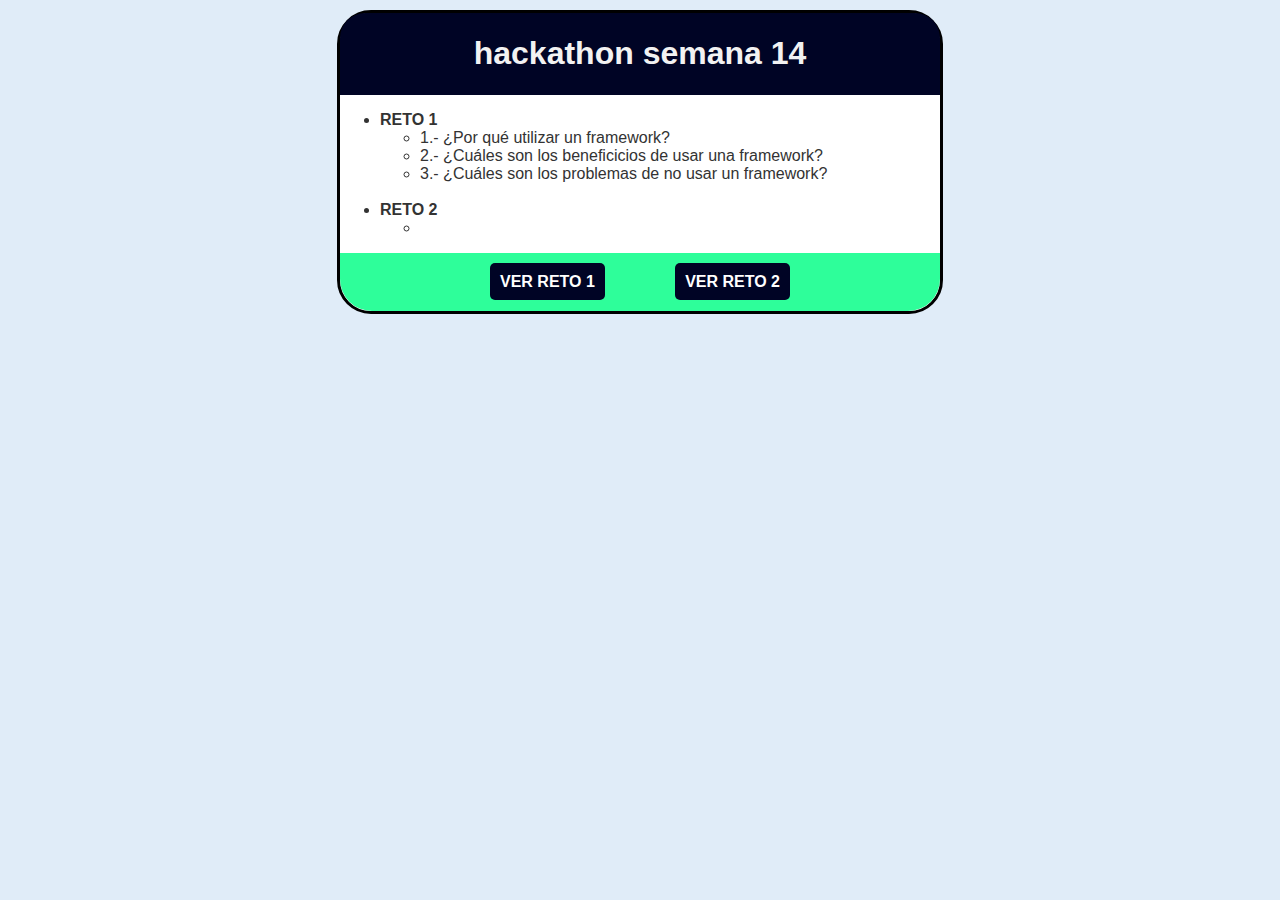
<file: index.html>
<!DOCTYPE html>
<html lang="en">
<head>
    <meta charset="UTF-8">
    <meta name="viewport" content="width=device-width, initial-scale=1.0">
    <link rel="stylesheet" href="./css/main.css">
    <title>hackathon semana 14</title>
</head>
<body>
    <div class="container">
        <div class="container__title">
            <h1>
                hackathon semana 14
            </h1>
        </div>  
            
        <div class="container__reto">
            <ul>
                <li class="reto__title"> RETO 1</li>
                    <ul>
                        <li>
                            1.- ¿Por qué utilizar un framework?
                        </li>  
                        <li>
                            2.- ¿Cuáles son los beneficicios de usar una framework?
                        </li> 
                        <li>
                            3.- ¿Cuáles son los problemas de no usar un framework?
                        </li>   
                    </ul>   
                    <br>  
               <li class="reto__title"> RETO 2</li>
                    <ul>
                        <li>
                            
                        </li>                       
                    </ul>                                         
            </ul>     
            
            
        </div>
       
        <div class="container__menu">
                  <div class="container__opciones">
                       <div>
                           <a href="./reto-1.html" class="container__button__reto">VER RETO 1</a>
                       </div>
                    <div>
                        <a href="./reto-2.html" class="container__button__reto">VER RETO  2</a>
                    </div>
                  </div>
        </div>
</body>
</html>
</file>
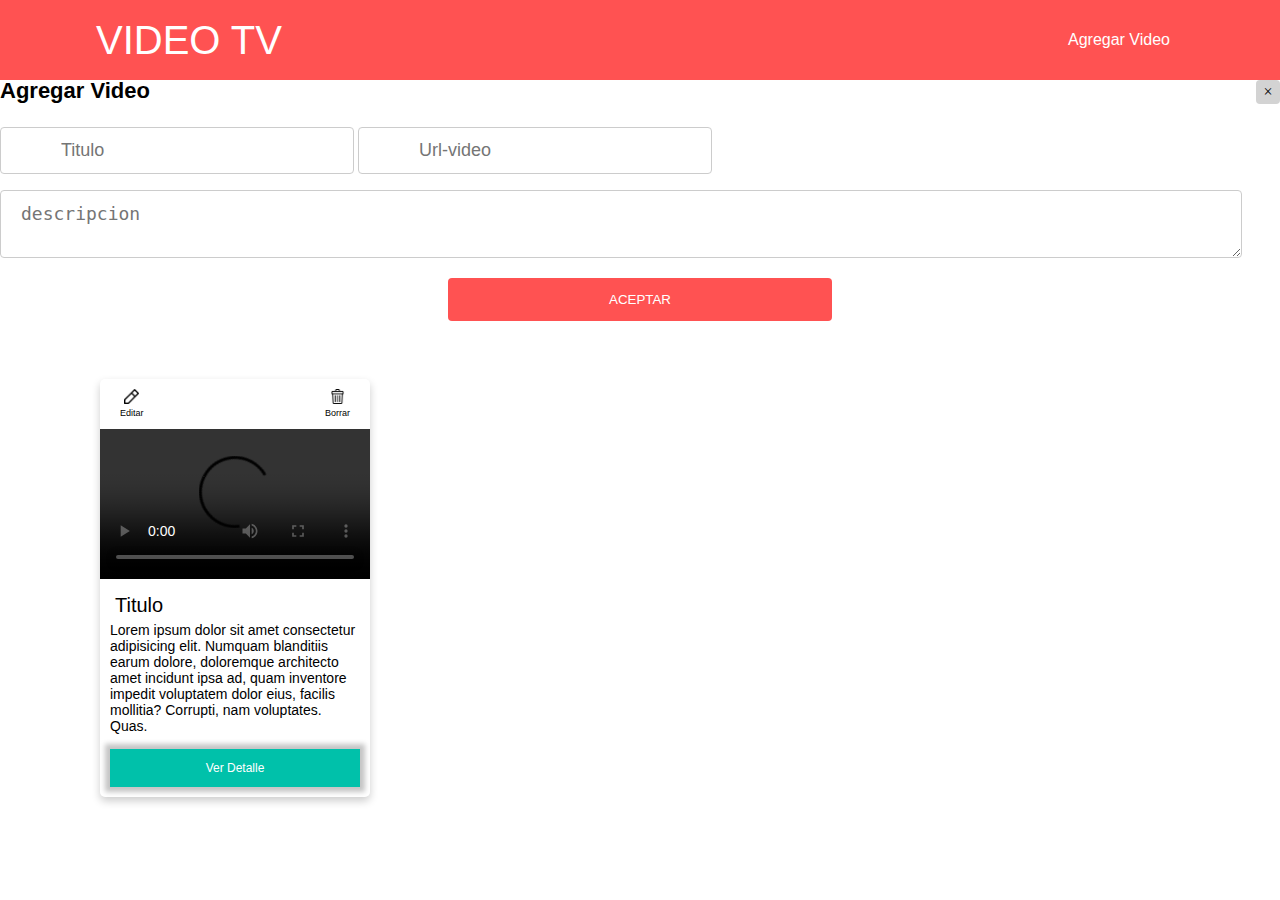
<file: reto-2.html>
<!DOCTYPE html>
<html lang="en">
<head>
    <meta charset="UTF-8">
    <meta name="viewport" content="width=device-width, initial-scale=1.0">
    <link rel="stylesheet" href="./css/reto-2.css">
    <title>VIDEO TV</title>
</head>
<body>
   <header class="header">
       <div class="header__contenedor">
         <div class="header__logo">
           <p>VIDEO TV </p>
         </div>
         <nav class="header__menu">
           <ul>
             <li>
               <a href="#" class="buton__modal">Agregar Video</a>
             </li>
           </ul>
         </nav>
       </div>
     </header>
   
   <div class="modal">
       <div class="modal-content">
           <span class="close-button">×</span>
          <form id="video-form" >
              <div>
               <H2 class="modal__title">Agregar Video</H2>
              </div>
              <br>
         <div>
               <input type="text" placeholder="Titulo" id="title">
               <input type="text" placeholder="Url-video" id="coverVideo">
           </div>
           <div>
              <textarea class="areatext" id="descripcion" placeholder="descripcion"></textarea>
           </div>
           <div  class="form-action-buttons">
               <input type="submit" value="ACEPTAR">
                
           </div>
          </form>
       </div> 
   </div> 
    <!--cards-->
    <div class="container__cards">
        <div class="grid-container" id="grid-container">
          <div class="card">
            <div class="dog__crud">
              <div class="dog__crud__edit">
                <img src="./iconos/editar.png" alt="">
                <p>Editar</p>
              </div>
              <div class="dog__crud_delete">
                <img src="./iconos/eliminar.png" alt="">
                <p>Borrar</p>
              </div>
            </div>
            <div class="bg-img">
                <video controls>     
                    <source src="http://techslides.com/demos/sample-videos/small.mp4" type=video/mp4>        
                </video>
            </div>
            <div class="content">
              <h4>Titulo</h4>              
              <p> Lorem ipsum dolor sit amet consectetur adipisicing elit. Numquam blanditiis earum dolore, doloremque architecto amet incidunt ipsa ad, quam inventore impedit voluptatem dolor eius, facilis mollitia? Corrupti, nam voluptates. Quas.</p>
              <button>Ver Detalle</button>
            </div>         
          </div>         
          
          </div>
        </div>     

          
   <script src="./js/reto-2.js"></script>    
</body>
</html>
</file>
<file: css/main.css>
body {
    color: #333;
    font-family: Lato, sans-serif;
    background-color: #e0ecf8;
  }
  .container {
    display: block;
    width: 600px;
    margin: 10px auto 0;
    border-radius: 34px 34px 34px 34px;
    -moz-border-radius: 34px 34px 34px 34px;
    -webkit-border-radius: 34px 34px 34px 34px;
    border: 3px solid #000000;
    background-color: #fff;
  }
  
  .container__title {
    padding: 1px;
    background-color: rgb(0, 4, 37);
    color: #f2f2f2;
    text-align: center;
    border-radius: 34px 34px 0px 0px;
    -moz-border-radius: 34px 34px 0px 0px;
    -webkit-border-radius: 25px 25px 0px 0px;
  }
  
  hr {
    height: 3px;
    background-color: #000000;
  }
  
  .reto__title {
    font-weight: bold;
  }
  
  .container__menu {
    height: 400px;
    border-radius: 0px 0px 34px 34px;
    -moz-border-radius: 0px 0px 34px 34px;
    -webkit-border-radius: 0px 0px 32px 32px;
    background-color: #2efe9a;
  }
  
  .menu__navbar {
    overflow: hidden;
    background-color: rgb(0, 4, 37);
  }
  
  .menu__navbar a {
    float: left;
    font-size: 16px;
    color: white;
    font-weight: bold;
    text-align: center;
    padding: 14px 16px;
    text-decoration: none;
  }
  
  .menu__dropdown {
    float: left;
    overflow: hidden;
  }
  
  .menu__dropdown .dropbtn {
    font-size: 16px;
    border: none;
    outline: none;
    color: white;
    padding: 14px 16px;
    font-weight: bold;
    background-color: inherit;
    font-family: inherit;
    margin: 0;
  }
  
  .menu__navbar a:hover {
    color: rgb(0, 4, 37);
    font-family: inherit;
    font-size: 16px;
    font-weight: bold;
  }
  
  .menu__navbar a:hover,
  .menu__dropdown:hover .dropbtn {
    background-color: #fafafa;
    color: rgb(0, 4, 37);
  }
  
  .dropdown__content {
    display: none;
    position: absolute;
    background-color: #f9f9f9;
    min-width: 160px;
    border-radius: 12px;
    box-shadow: 0px 8px 16px 0px rgba(0, 0, 0, 0.2);
    z-index: 1;
  }
  
  .dropdown__content a {
    float: none;
    color: black;
    padding: 12px 16px;
    text-decoration: none;
    display: block;
    text-align: left;
  }
  
  .dropdown__content a:hover {
    background-color: #a4a4a4;
  }
  
  .menu__dropdown:hover .dropdown__content {
    display: block;
  }
  body {
    color: #333;
    font-family: Lato, sans-serif;
    background-color: #e0ecf8;
  }
  .container {
    display: block;
    width: 600px;
    margin: 10px auto 0;
    border-radius: 34px 34px 34px 34px;
    -moz-border-radius: 34px 34px 34px 34px;
    -webkit-border-radius: 34px 34px 34px 34px;
    border: 3px solid #000000;
    background-color: #fff;
  }
  
  .container__title {
    padding: 1px;
    background-color: rgb(0, 4, 37);
    color: #f2f2f2;
    text-align: center;
    border-radius: 34px 34px 0px 0px;
    -moz-border-radius: 34px 34px 0px 0px;
    -webkit-border-radius: 25px 25px 0px 0px;
  }
  
  hr {
    height: 3px;
    background-color: #000000;
  }
  
  .reto__title {
    font-weight: bold;
  }
  
  .container__menu {
    height: inherit;
    border-radius: 0px 0px 34px 34px;
    -moz-border-radius: 0px 0px 34px 34px;
    -webkit-border-radius: 0px 0px 32px 32px;
    background-color: #2efe9a;
  }

  .container__menu__1{
    height: inherit;
    background-color: #2efe9a;
  }

  .container__menu__2{
    height: inherit;
    background-color: #2efe9a;
  }

  .container__opciones{
    padding: 20px;
    width: 50%;
    height: auto;
    margin: 0 auto;
    display: flex;
    align-items: center;     
    justify-content: space-between;
    text-align: center;
  }

  .container__button__reto{
      padding: 10px;
      text-decoration: none;
      font-weight: bold;
      background-color: rgb(0, 4, 37);
      border-radius: 5px;
      color: #fff;
  }

  .container__button__reto:hover{  
     background-color: #fff;
     color: rgb(0, 4, 37);
  }

  .img-reto{
    display:block;
    margin:auto;
    padding: 5px;
  }
</file>
<file: css/reto-2.css>
*{
    margin: 0;
}
/*header*/
@font-face {
    font-family: 'Roboto', sans-serif;
    src: url("https://fonts.googleapis.com/css2?family=Roboto:wght@100&display=swap");
  }

  .contenedor {
    width: 80%;
    height: auto;
    margin: 0 auto;
  }
  
  .header {
    width: 100%;
    height: 80px;
    background-color: #FF5252;
  }
  
 .header__contenedor{
    width: 85%;
    height: inherit;
    display: flex;
    align-items: center;
    justify-content: space-between;
    margin:  0 auto;
 }
 .header__logo p{
     font-family: 'Roboto', sans-serif;
     font-style: normal;
     font-weight: normal;
     font-size: 40px;
     line-height: 42px;
     color: #FFFFFF;
 }
.header__menu{
        width: auto;
        height: 100%;
        display: flex;
        align-items: center;
        justify-content: center;
}

.header__menu  ul {
    width: 100%;
    height: 100%;
    display: inherit;
    align-items: inherit;
}

.header__menu  ul li{
    width: 130px;
    height: 100%;
    display: inherit;
    align-items: inherit;
    justify-content: space-between;
}

.modal__title{
    
    font-family: 'Roboto', sans-serif;
    font-style: normal;
    font-weight: bold;
    font-size: 22px;
    line-height: 21px;
}

.form-modal{
    padding: 5px;
}


.buton__modal{
    width: 100%;   
    display: inherit;
    align-items: inherit;
    justify-content: center;    
    text-decoration: none;
    font-style: normal;
    font-size: 16px;
    line-height: 14px;
    font-family: 'Roboto', sans-serif;
    color: #FFFFFF;
    cursor: pointer;
    border: none;
    background-color: #FF5252;
  }
  
  .buton__modal:hover{
    color: #FFFFFF;
    font-weight: bold;
  }
  
  /*
  .modal {
    position: fixed;
    left: 0;
    top: 0;
    width: 100%;
    height: 100%;
    background-color: rgba(0, 0, 0, 0.5);
    opacity: 0;
    visibility: hidden;
    transform: scale(1.1);
    transition: visibility 0s linear 0.25s, opacity 0.25s 0s, transform 0.25s;
  }
  .modal-content {
    position: absolute;
    top: 50%;
    left: 50%;
    transform: translate(-50%, -50%);
    background-color: white;
    padding: 1rem 1.5rem;
    width: 45rem;
    border-radius: 0.5rem;
  }*/
  .close-button {
    float: right;
    width: 1.5rem;
    line-height: 1.5rem;
    text-align: center;
    cursor: pointer;
    border-radius: 0.25rem;
    background-color: lightgray;
  }
  .close-button:hover {
    background-color: darkgray;
  }
  .show-modal {
    opacity: 1;
    visibility: visible;
    transform: scale(1.0);
    transition: visibility 0s linear 0s, opacity 0.25s 0s, transform 0.25s;
  }

  input[type=text], input[type=number] {
  
    padding: 12px 60px;
    margin: 8px 0;
    display: inline-block;
    border: 1px solid #ccc;
    border-radius: 4px;
    box-sizing: border-box;
    font-style: normal;
    font-weight: normal;
    font-size: 18px;
    line-height: 21px;
    text-align: left;
    
}

input[type=submit]{
    width: 30%;
    text-align: center;
    background-color: #FF5252;
    color: #FFFFFF;
    padding: 14px 20px;
    margin: 8px 0;
    border: none;
    border-radius: 4px;
    cursor: pointer;
}
.form-action-buttons{
    text-align: center;
    font-family: 'Roboto', sans-serif;
    font-style: normal;
    font-weight: normal;
    font-size: 14px;
    line-height: 16px;
}



.areatext{
    width: 97%;
    padding: 12px 20px;
    margin: 8px 0;
    display: inline-block;
    border: 1px solid #ccc;
    border-radius: 4px;
    box-sizing: border-box;
    font-style: normal;
    font-weight: normal;
    font-size: 18px;
    line-height: 21px;
}

/*cards*/
.container__cards {
    width: inherit; 
    padding-left: 50px;
    padding-right: 50px;
  }


  .grid-container {   
    padding: 50px;   
    display: grid;
   grid-template-columns: repeat(auto-fit, minmax(270px, 1fr));
   grid-gap: 20px;
  }  

  .card{
    width: 270px;
    height: inherit;    
    background-color: #fff;
    box-shadow: 0 4px 8px 0 rgba(0,0,0,0.2);
    transition: 0.3s;
    border-radius: 5px;
  }

  .bg-img video{
    text-align: center;
    width:100%;
    height: inherit;
    display:block;
    margin:auto;
  }

  .dog__crud{
    padding: 20px;
    width: 230px;
    height: 10px;
    display: flex;
    align-items: center;
    justify-content: space-between;
    text-align: center;
    
  }

  .dog__crud__edit img{
     width: 15px;
     height: 15px;
     cursor: pointer;
  }

  .dog__crud_delete img{
    width: 15px;
    height: 15px;
    cursor: pointer;
  }

  .dog__crud__edit p{    
    font-family: 'Roboto', sans-serif;
    font-style: normal;
    font-weight: normal;
    font-size: 9px;
    line-height: 11px;
    color: #000000;
    cursor: pointer;
 }

 .dog__crud_delete p{
    font-family: 'Roboto', sans-serif;
    font-style: normal;
    font-weight: normal;
    font-size: 9px;
    line-height: 11px;
    color: #000000;
    cursor: pointer;
 }


 .dog__crud__edit p:hover{
    font-weight: bold;
    font-size: 10px;
 }
 .dog__crud_delete p:hover{
    font-weight: bold;  
    font-size: 10px;   
 }

 .content{
   padding: 10px;
   
 }

 .content h4{
   padding: 5px;
  font-family: 'Roboto', sans-serif;
  font-style: normal;
  font-weight: normal;
  font-size: 20px;
  line-height: 23px;
 }

 .dog__crug__datos{
  padding: 5px;
  height: 10px;
  display: flex;
  align-items: center;
  justify-content: center; 
  text-align: center;
 }

 .dog__crug__datos div p{
  font-family: 'Roboto', sans-serif;
  font-style: normal;
  font-weight: normal;
  font-size: 16px;
  line-height: 19px;
 }

 .content h2{
  font-family: 'Roboto', sans-serif;
  font-style: normal;
  font-weight: normal;
  font-size: 16px;
  line-height: 19px;

 }
 .content p{
   width: inherit;
   height: inherit;
  font-family: 'Roboto', sans-serif;
  font-style: normal;
  font-weight: normal;
  font-size: 14px;
  line-height: 16px;
  padding-bottom:15px;
  
 }

 button {
     width: 100%;
     text-align: center;
     border: none; 
    padding: 10px;  
    background: #00C1AA;
    -webkit-box-shadow: 0px 0px 5px 5px rgba(0,0,0,0.23);
    -moz-box-shadow: 0px 0px 5px 5px rgba(0,0,0,0.23);
    box-shadow: 0px 0px 5px 5px rgba(0,0,0,0.23);
    cursor: pointer;
    font-style: normal;
    font-size: 12px;
    line-height: 18px;
    color: #FFFFFF;
 }
 
 button:hover{
     font-weight: bold;
     font-size: 13px;
 }
</file>
